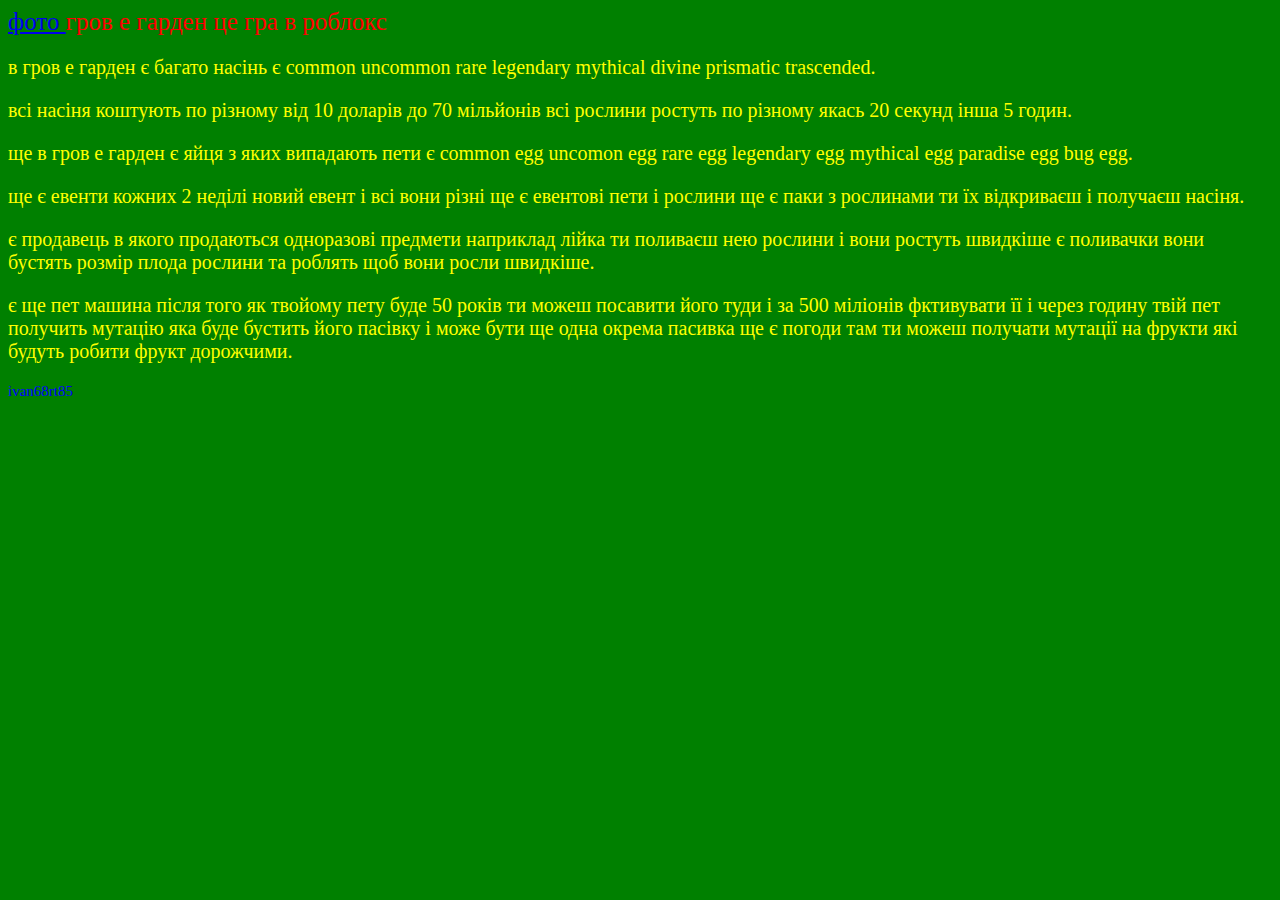
<file: index.html>
<html>
    <link rel="stylesheet" href="style.css">
<title>Grow a garden</title>

<body>
    <header>
        <a href="index2.html">фото </a>
        гров е гарден це гра в роблокс
        
    

        
    </header>
    <main>
        <p>в гров е гарден є багато насінь є common uncommon rare legendary mythical divine prismatic trascended.</p> <p>всі насіня коштують по різному від 10 доларів до 70 мільйонів всі рослини ростуть по різному якась 20 секунд інша 5 годин.</p> <p> ще в гров е гарден є яйця з яких випадають пети є common egg uncomon egg rare egg legendary egg mythical egg paradise egg bug egg.</p> <p>ще є евенти кожних 2 неділі новий евент і всі вони різні ще є евентові пети і рослини ще є паки з рослинами ти їх відкриваєш і получаєш насіня.</p> <p> є продавець в якого продаються одноразові предмети наприклад лійка ти поливаєш нею рослини і вони ростуть швидкіше є поливачки вони бустять розмір плода рослини та роблять щоб вони росли швидкіше.</p> <p> є ще пет машина після того як твойому пету буде 50 років ти можеш посавити його туди і за 500 міліонів фктивувати її і через годину твій пет получить мутацію яка буде бустить його пасівку і може бути ще одна окрема пасивка ще є погоди там ти можеш получати мутації на фрукти які будуть робити фрукт дорожчими.</p>   
        

    </main>
    <footer>
        <p> ivan68rt85 <p>
      
    </footer>
</body>

</html>
</file>
<file: style.css>
body{
    background: green;
    color: yellow;
    font-size: 20px; 
}
footer{
    color: blue;
    font-size: 15px;
}
header{
    color: red;
    font-size: 25px;
}
</file>
